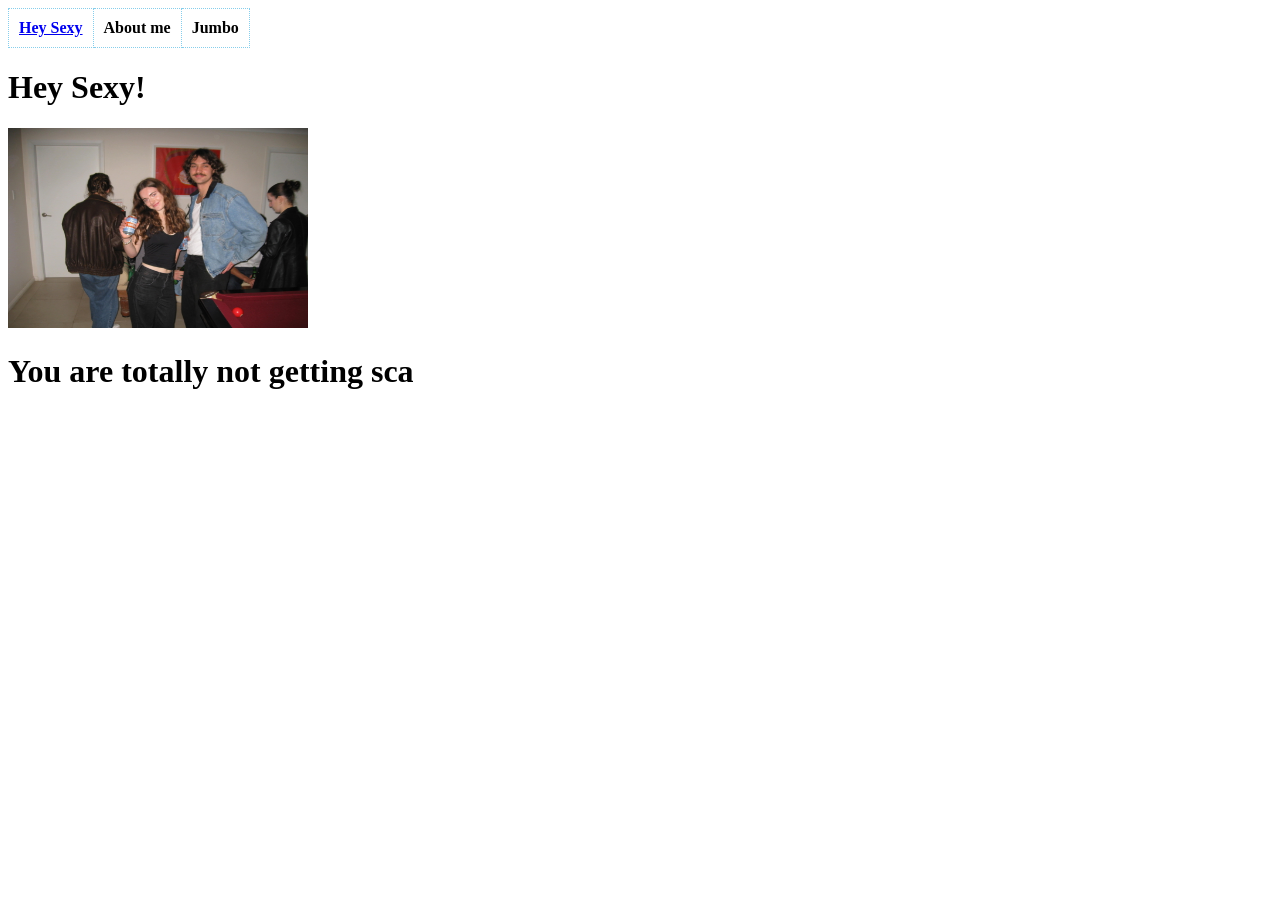
<file: index.html>
<!DOCTYPE html>

<head>
  <link rel="stylesheet" href="css/style.css">

  <title>Hey Sexy!</title>
</head>

<body>
  <table>
    <thead>
      <tr>
        <th><a href="./aboutme/">Hey Sexy</a></th>
        <th>About me</th>
        <th>Jumbo</th>
      </tr>
    </thead>
  </table>
  <h1>Hey Sexy!</h1>
  <img src="./images/IssyPhoto.jpg" height="200" width="300">
  <h1>You are totally not getting sca</h1>
</body>
</file>
<file: css/style.css>
table, th {
    border-collapse: collapse;
    border: 1px dotted skyblue;
    padding: 10px;
}
</file>
